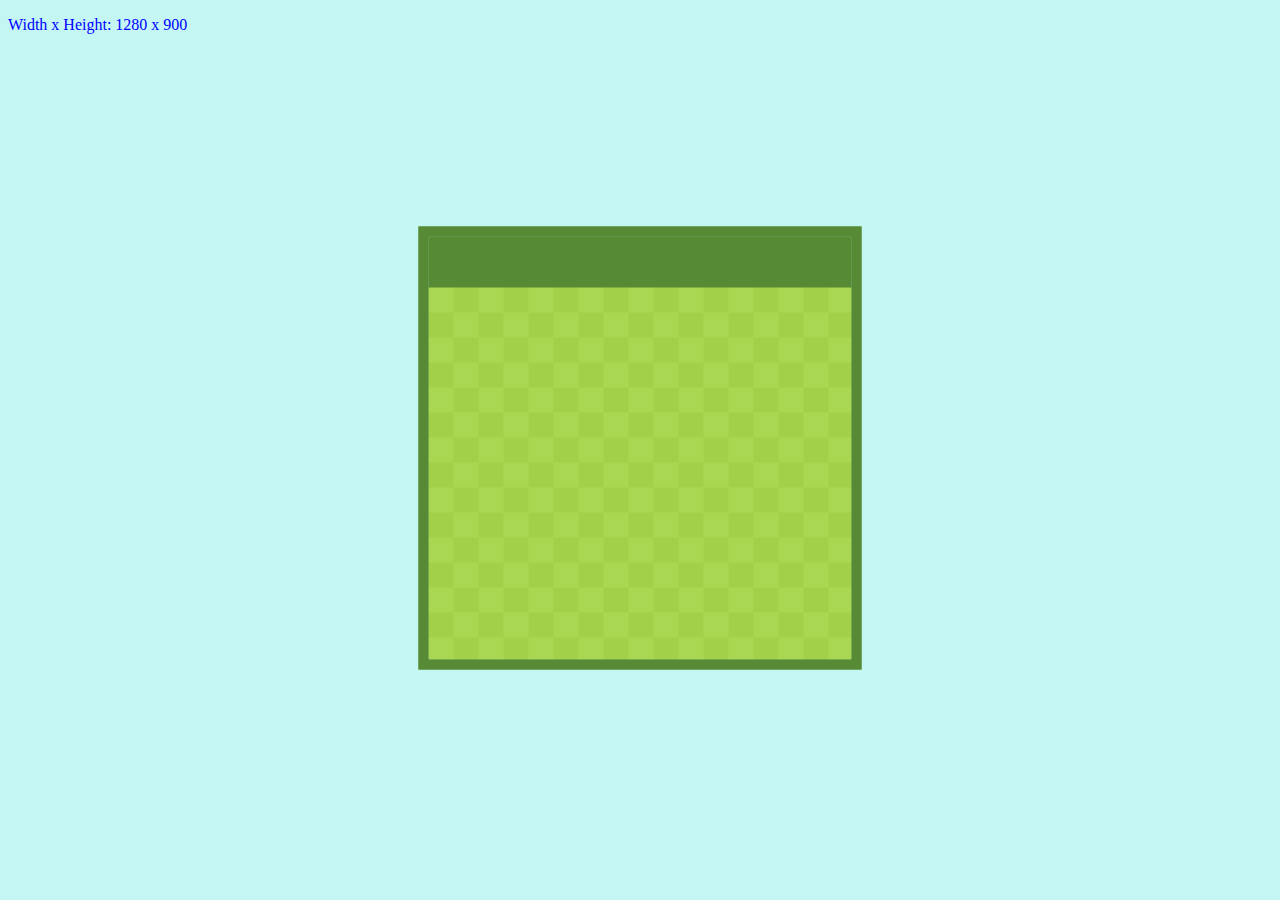
<file: projects/snake.html>
<!DOCTYPE html>
<html>
    <head>
        <link rel="apple-touch-icon" sizes="180x180" href="/apple-touch-icon.png">
        <link rel="icon" type="image/png" sizes="32x32" href="/favicon-32x32.png">
        <link rel="icon" type="image/png" sizes="16x16" href="/favicon-16x16.png">
        <link rel="manifest" href="/site.webmanifest">
        <link rel="mask-icon" href="/safari-pinned-tab.svg" color="#5bbad5">
        <meta charset="UTF-8">
        <meta name="apple-mobile-web-app-title" content="Snace">
        <meta name="application-name" content="Snace">
        <meta name="msapplication-TileColor" content="#da532c">
        <meta name="theme-color" content="#ffffff">
        <style>
            body {background-color: red;}
            h1   {color: blue;}
            p    {color: blue;}
            .center{
                margin: 0;
                position: absolute;
                top: 50%;
                left: 50%;
                transform: translate(-50%, -50%);
            }
        </style>
    </head>
    <body>
        <p id = 'window size'></p>
        <div class='center'>
            <canvas id = 'board' width = '200' height = '200' style = 'border:10px solid #578a34'></canvas>
        </div>
        <div class='center'>
            <canvas id = 'game' width = '200' height = '200' style = 'border:10px solid #578a34'></canvas>
        </div>
        <script>
            var color = [Math.floor(Math.random()*256), Math.floor(Math.random()*256), Math.floor(Math.random()*256)];
            var up = [true, true, true];
            function changeColor(){
                document.body.style.backgroundColor = 'rgb(' + color.join(',') + ')';
                for(let i = 0; i < 3; i++){
                    if(up[i]){
                        if(color[i] < 255){
                            color[i]++;
                        } else{
                            color[i]--;
                            up[i] = false;
                        }
                    } else{
                        if(color[i] > -1){
                            color[i]--;
                        } else {
                            color[i]++;
                            up[i] = true;
                        }
                    }
                }
            }
            var start;
            function startFunction(){
                start = setInterval(changeColor, 5);
            }
            startFunction();
        </script>
        <script src='snake.js'></script>
    </body>
</html>
</file>
